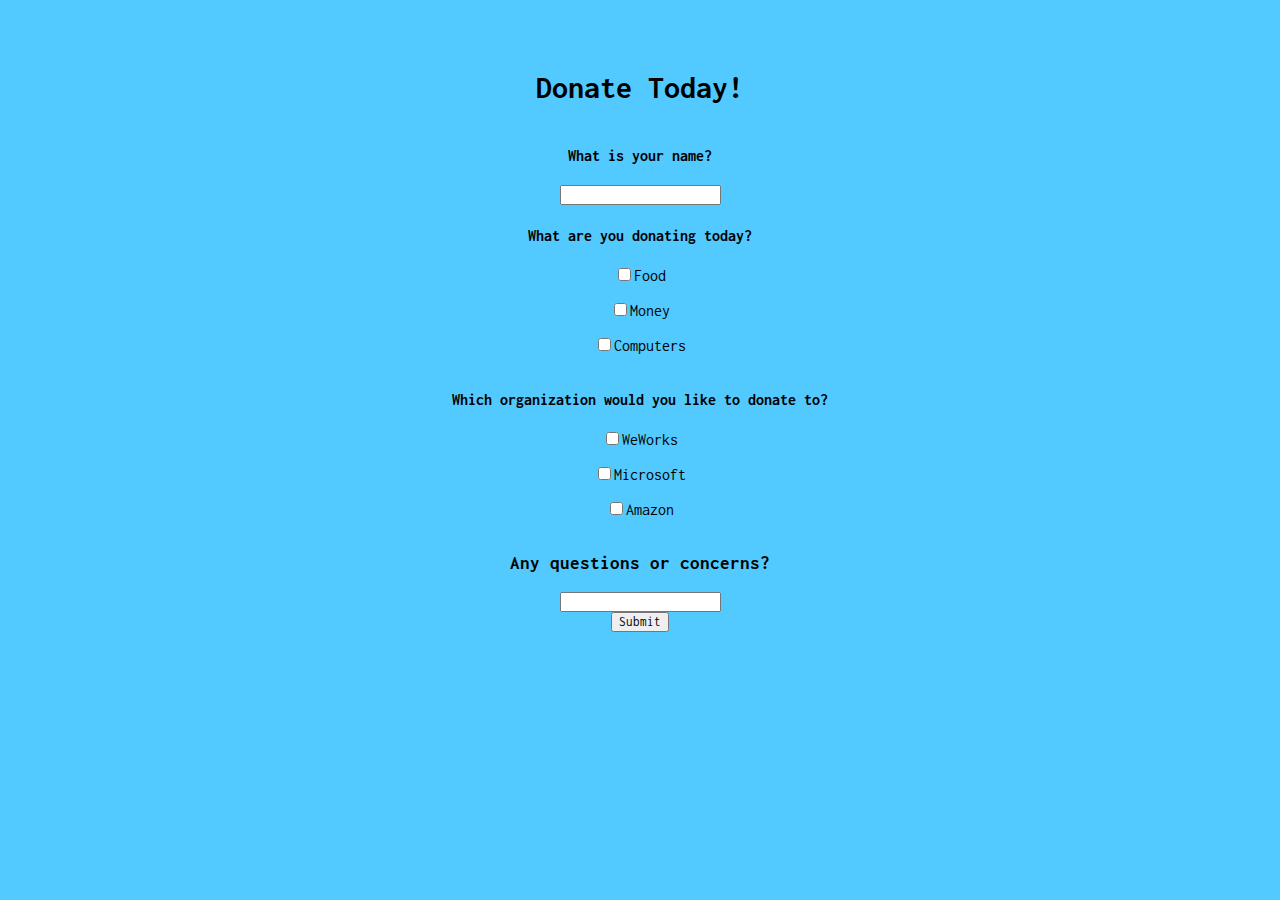
<file: index.html>
<!DOCTYPE html>
<html lang="en" dir="ltr">
  <head>
    <meta charset="utf-8">
    <link rel="stylesheet" type="text/css" href="./styles.css">
    <link href="https://fonts.googleapis.com/css?family=Inconsolata&display=swap" rel="stylesheet">
    <title>[MET.] Donate</title>
  </head>
  <body>
    <h1>Donate Today!</h1>
    <div class = "name">
      <h4>What is your name?</h4>
      <input class = "names" type = "text">
    </div>
    <div class = "donate">
      <h4>What are you donating today?</h4>
      <p><input class = "don1" type = "checkbox">Food</p>
      <p><input class = "don2" type = "checkbox"></input>Money</p>
      <p><input class = "don3" type = "checkbox"></input>Computers</p>
    </div>
    <div class = "organization">
      <h4>Which organization would you like to donate to?</h4>
      <p><input class = "org1" type = "checkbox"></input>WeWorks</p>
      <p><input class = "org2" type = "checkbox"></input>Microsoft</p>
      <p><input class = "org3" type = "checkbox"></input>Amazon</p>
    </div>
    <div class = "questions">
      <h3>Any questions or concerns?</h3>
      <input type = "text">
    </div>
    <div class = "submit">
      <button type = "submit">Submit</button>
    </div>
    <p class = "answer"></p>
    <script src="https://ajax.googleapis.com/ajax/libs/jquery/2.1.3/jquery.min.js"></script>
    <script type="text/javascript" src="./index.js"></script>
  </body>
</html>
</file>
<file: styles.css>
* {
  /* display: flex;
  flex-wrap: wrap;
  flex-direction: column;
  justify-content: center;
  text-align: center; */
  font-family: 'Inconsolata', monospace;
}

.answer {
  display: flex;
  flex-direction: column;
  justify-content: center;
  margin-top: 10px;
}

body {
  background-color: #52CAFF;
  display: flex;
  text-align: center;
  flex-direction: column;
  justify-content: center;
  margin-top: 50px;
}
</file>
